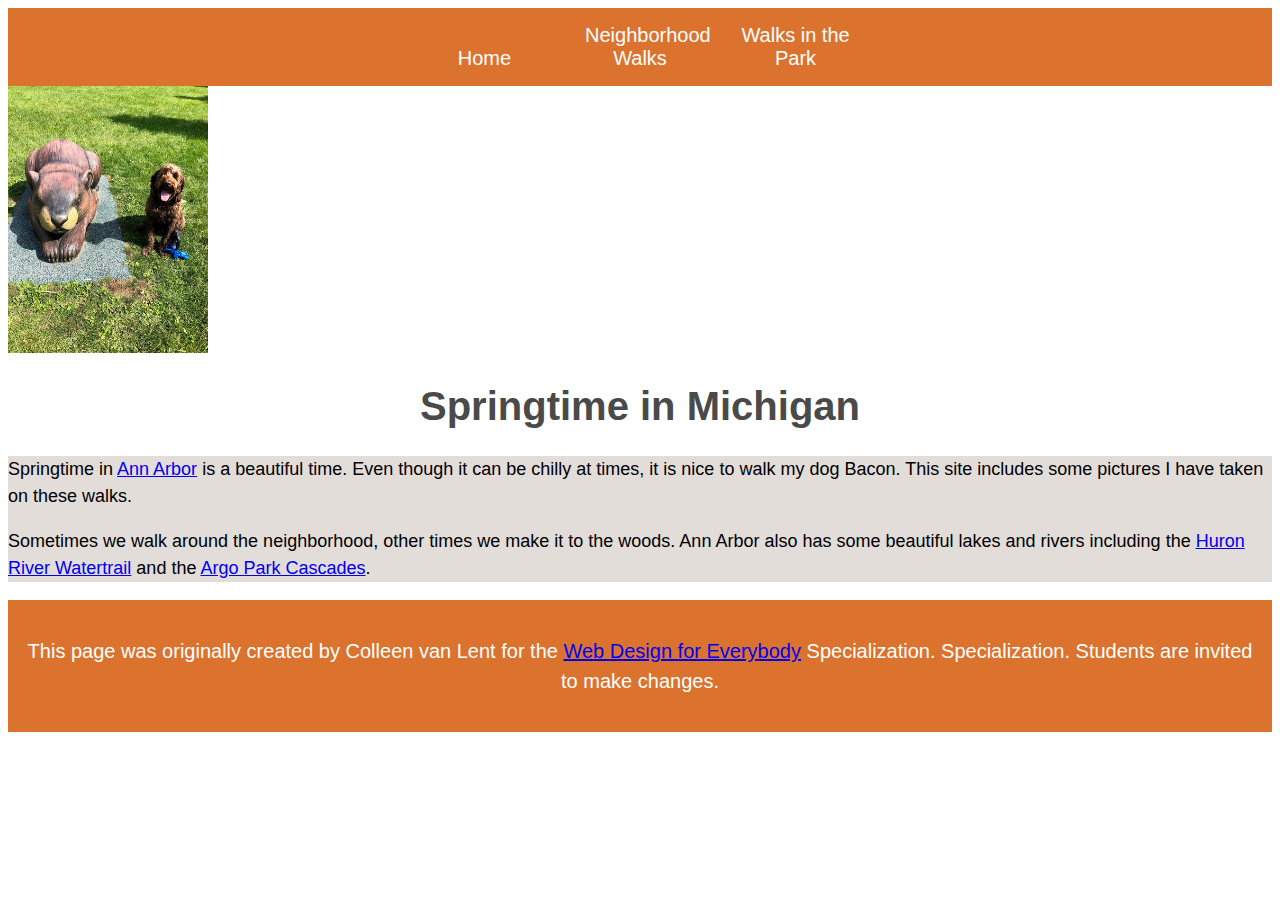
<file: index.html>
<!DOCTYPE html>
<html lang="en">

<head>
  <meta charset="utf-8">
  <meta name="viewport" content="width=device-width">
  <title>Springtime In Michigan</title>
  <link rel="stylesheet" href="css/style.css">
</head>

<body>
  <header>
    <nav>
      <ul>
        <li><a href="index.html">Home</a></li>
        <li><a href="neighborhood.html">Neighborhood Walks</a></li>
        <li><a href="parks.html">Walks in the Park</a></li>
      </ul>
    </nav>
    <img src="images/BaconGallupPark.jpg" width="200" alt="Brown Labradoodle sitting next to a statue.">
    <h1>Springtime in Michigan</h1>
  </header>
  <main>
    <p>Springtime in <a href="https://www.michigan.org/city/ann-arbor">Ann Arbor</a> is a beautiful time. Even though
      it can be chilly at times, it is nice to walk my dog Bacon. This site includes some pictures I have taken on
      these walks. </p>

    <p>Sometimes we walk around the neighborhood, other times we make it to the woods. Ann Arbor also has some
      beautiful lakes and rivers including the <a
        href="https://www.annarbor.org/things-to-do/recreation-outdoors/huron-river/">Huron River Watertrail</a> and
      the <a href="https://www.a2gov.org/departments/Parks-Recreation/parks-places/argo/pages/default.aspx">Argo Park
        Cascades</a>.</p>

  </main>
  <footer>
    <p>This page was originally created by Colleen van Lent for the <a
        href="https://www.coursera.org/specializations/web-design"> Web Design for Everybody</a> Specialization.
      Specialization. Students are invited to make changes.</p>
  </footer>

</body>

</html>
</file>
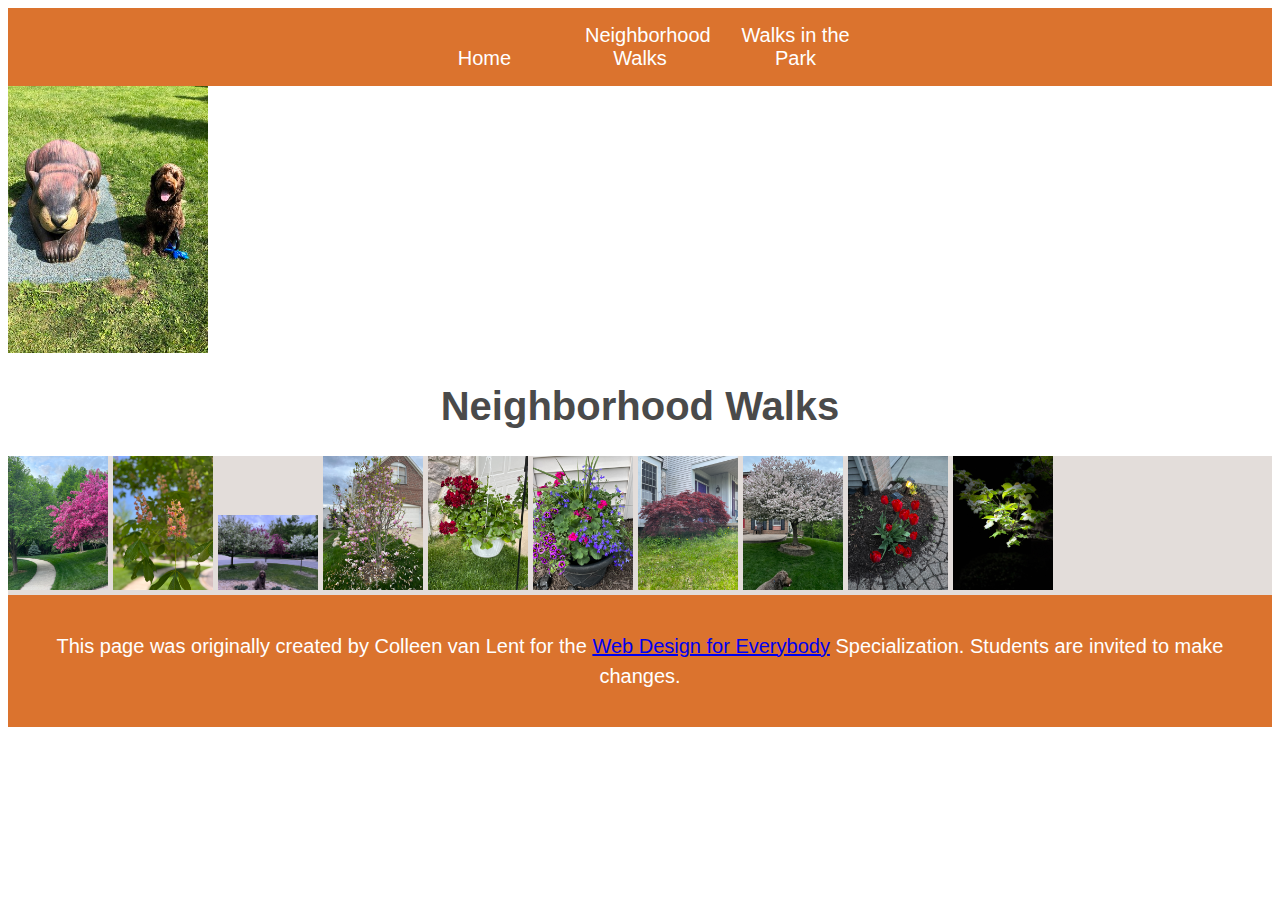
<file: neighborhood.html>
<!DOCTYPE html>
<html lang="en">

<head>
  <meta charset="utf-8">
  <meta name="viewport" content="width=device-width">
  <title>Neighborhood Walk</title>
  <link rel="stylesheet" href="css/style.css">
</head>

<body>
  <header>
    <nav>
      <ul>
        <li><a href="index.html">Home</a></li>
        <li><a href="neighborhood.html">Neighborhood Walks</a></li>
        <li><a href="parks.html">Walks in the Park</a></li>
      </ul>
    </nav>
    <img src="images/BaconGallupPark.jpg" width="200" alt="Brown Labradoodle sitting next to a statue.">
    <h1>Neighborhood Walks</h1>
  </header>
  <main>
    <div>
      <img src="images/bend_in_the_road.png"
        alt="a purple tree stands in contrast to the green leaved trees along a bend in the road" width="100">
      <img src="images/pink_blossoms.png" alt="small pink blossoms on an otherwise green leaved tree" width="100">
      <img src="images/blooming_trees.png" alt="brown labradoodle sitting in front of white and purple blooming  trees"
        width="100">
      <img src="images/falling_petals.png" alt="a purple tulip tree that is beginning to shed its petals" width="100">
      <img src="images/hanging_plants.png" alt="red and green plants in a decorative hanging basket" width="100">
      <img src="images/potted_plants.png" alt="a decorative planter with a variety of brightly colored plants "
        width="100">
      <img src="images/red_maple.png" alt="a small Japanese maple tree in front of a putple door" width="100">
      <img src="images/tree_with_white_blooms.png"
        alt="brown labradoodle sitting in front of tree blooming with white petals" width="100">
      <img src="images/tulips.png" alt="bright red tulips in front of a garden light" width="100">
      <img src="images/white_buds_on_tree.png" alt="artsy shot of white blooms on a green tree with a dark background"
        width="100">
    </div>
  </main>
  <footer>
    <p>This page was originally created by Colleen van Lent for the <a
        href="https://www.coursera.org/specializations/web-design"> Web Design for Everybody</a> Specialization.
      Students are invited to make changes.</p>
  </footer>

</body>

</html>
</file>
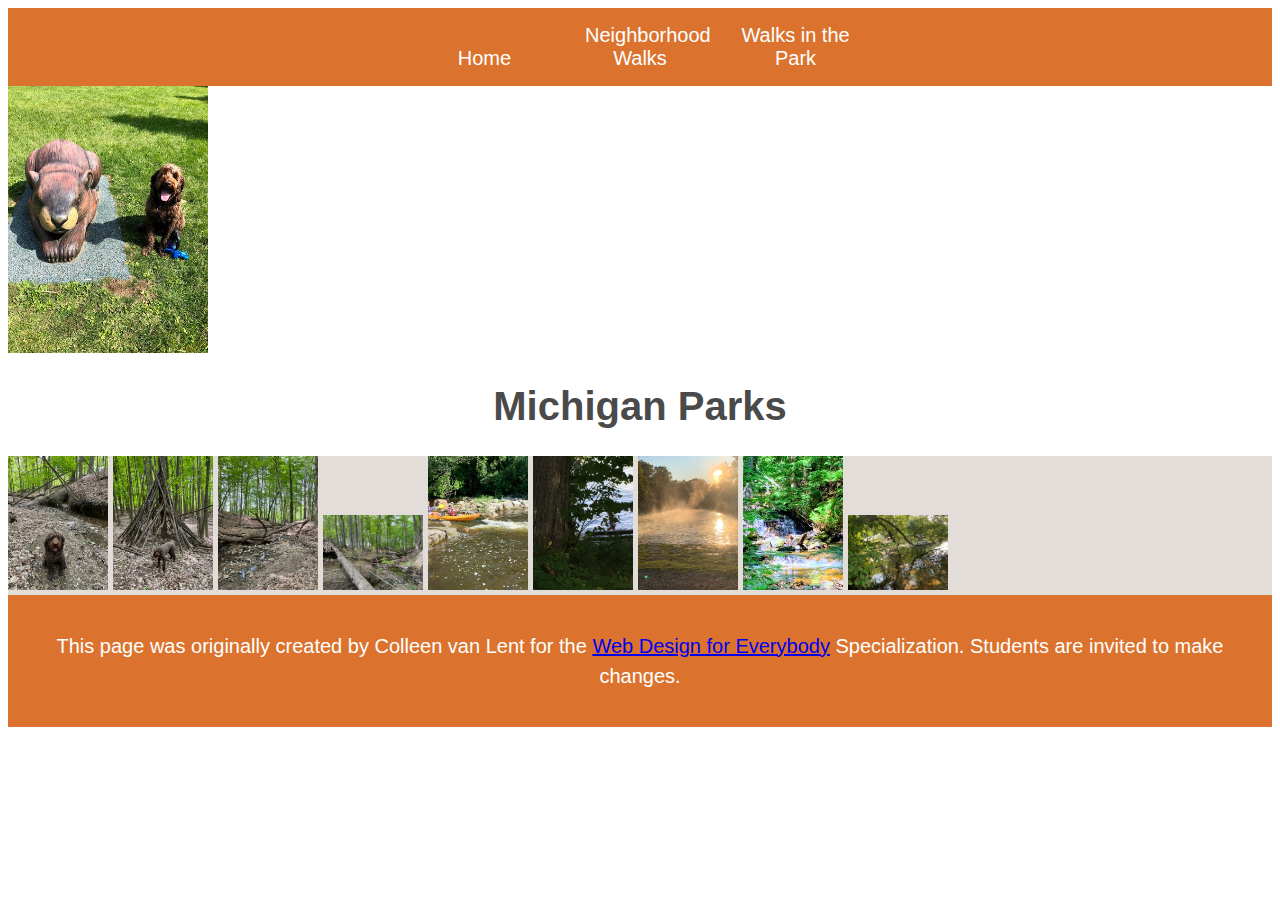
<file: parks.html>
<!DOCTYPE html>
<html lang="en">

<head>
  <meta charset="utf-8">
  <meta name="viewport" content="width=device-width">
  <title>Neighborhood Walk</title>
  <link rel="stylesheet" href="css/style.css">
</head>

<body>
  <header>
    <nav>
      <ul>
        <li><a href="index.html">Home</a></li>
        <li><a href="neighborhood.html">Neighborhood Walks</a></li>
        <li><a href="parks.html">Walks in the Park</a></li>
      </ul>
    </nav>
    <img src="images/BaconGallupPark.jpg" width="200" alt="Brown Labradoodle sitting next to a statue.">
    <h1>Michigan Parks</h1>

  </header>
  <main>
    <div>
      <img src="images/bacon_in_the_woods.png" alt="brown labradoodle sitting near a stream in a wooded setting"
        width="100">
      <img src="images/bacon_near_the_fort.png"
        alt="brown labradoodle posing in front of a makeshift fort made of branches" width="100">
      <img src="images/downed_tree.png" alt="a downed tree crossign a stream" width="100">
      <img src="images/fort_in_woods.png" alt="a small fort made of branches" width="100">
      <img src="images/huron_river_cascades.jpg" alt=" two people on a kayak approaching some small rapids" width="100">
      <img src="images/lake_view.jpg" alt="a glimpse of a child running along a lake obscured by branches" width="100">
      <img src="images/mist_over_huron_river.jpg" alt="the mist rising over a river in the morning" width="100">
      <img src="images/munising.jpg" alt="small waterfall" width="100">
      <img src="images/reflected_tree.jpg" alt="reflection of a lake and trees" width="100">

    </div>

  </main>
  <footer>
    <p>This page was originally created by Colleen van Lent for the <a
        href="https://www.coursera.org/specializations/web-design"> Web Design for Everybody</a> Specialization.
      Students are invited to make changes.</p>
  </footer>

</body>

</html>
</file>
<file: css/style.css>
/* Rule to style the body */
body {
    font-family: 'Gill Sans', 'Gill Sans MT', Calibri, 'Trebuchet MS', sans-serif;
    font-size: 20px;
  }
  
  /* Rule to style the header */
  header {
    background-color: white;
  }
  
  /* Rule to style the nav */
  nav {
    background-color: rgb(219, 115, 46);
  }
  
  /* Rule to style the main content */
  main {
    background-color: rgb(227, 221, 218);
    font-size: 18px;
  }
  
  /* Rule to style the footer */
  footer {
    background-color: rgb(219, 115, 46);
    color: white;
    padding: 16px;
    text-align: center;
  }
  
  /* Rule to style the list items */
  li {
    display: inline-block;
    width: 150px;
  }
  
  /* Rule to style the h1 elements */
  h1 {
    text-align: center;
    font-family: 'Gill Sans', 'Gill Sans MT', Calibri, 'Trebuchet MS', sans-serif;
    color: #4a4a4a;
  }
  
  /* Rule to style the p elements */
  p {
    line-height: 1.5;
  }
  
  /* Additional styling for nav links */
  nav ul {
    list-style-type: disc;
    padding: 0;
    margin: 0;
    text-align: center;
  }
  
  nav ul li a {
    color: white;
    text-decoration: none;
    padding: 16px 20px;
    display: block;
  }
  
  nav ul li a:hover {
    background-color: gray;
  }
</file>
